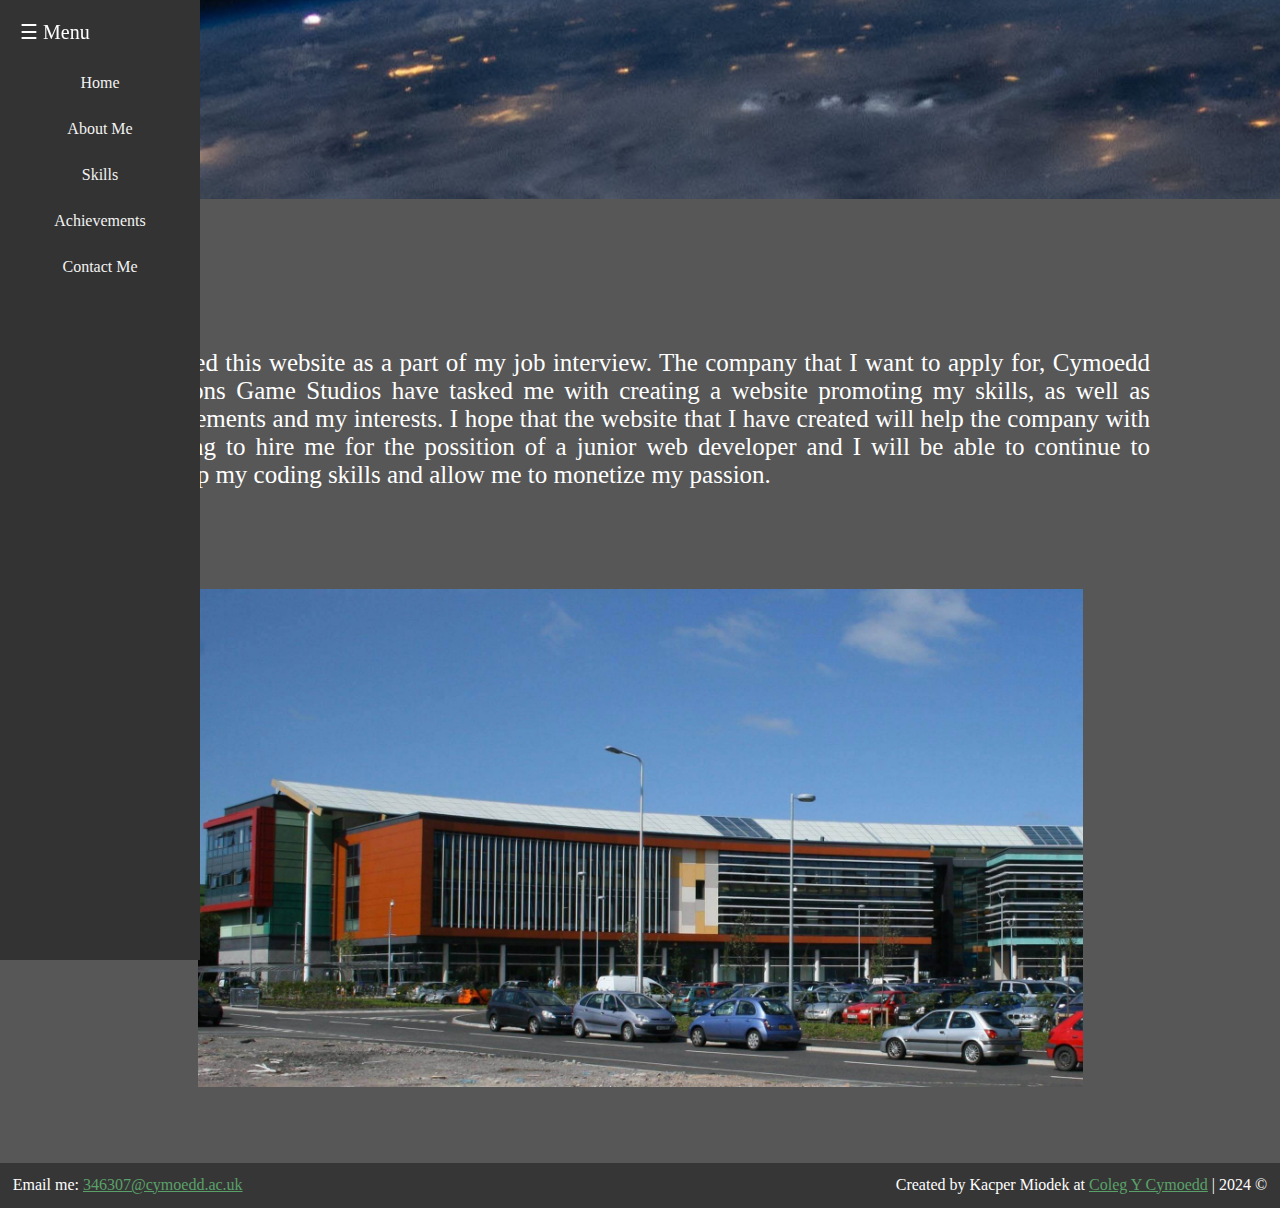
<file: index.html>
<!DOCTYPE html>

<html>

<head>
<link rel="icon" type="image/png" href="images/logo.png"/>
<title> Home </title>
<link rel="stylesheet" href="./style.css">
<meta name="viewport" content="width=device-width, initial-scale=1.0">
<style>
	.header{
		background-image: url("images/home/home_banner.jpg");
	}

	p{
		margin-left: 80px;
		margin-right: 80px;
		margin-top: 100px;
		margin-bottom: 100px;
	}
	 </style>
</head>


<body>

<div class="header">
	<h1> Home </h1> 
 </div>
			<!--Links for the navigation bar-->
 <div class="menu-btn" onclick="toggleNav()">☰ Menu</div>
 <nav id="sidebar">
	 <a href="index.html"> Home </a>
	 <a href="aboutme.html"> About Me </a>
	 <a href="skills.html"> Skills </a>
	 <a href="achievements.html"> Achievements </a>
	 <a href="contact.html"> Contact Me </a>
 </nav>
 			<!--Body content-->
<div class="main">

	<p>I created this website as a part of my job interview. The company that I want to apply for, Cymoedd Creations Game Studios have tasked me with creating a website
		promoting my skills, as well as achievements and my interests. I hope that the website that I have created will help the company with deciding to hire me for the possition
		of a junior web developer and I will be able to continue to develop my coding skills and allow me to monetize my passion. </p>

	<img src="images/home/CyC.jpg" alt="Image showing Coleg y Cymoedd Nantgarw campus" class="center">
</div>
			<!--Code for the footer-->
<div class="footer">
	<div class="right">
		Created by Kacper Miodek at <a href="https://www.cymoedd.ac.uk/" target="_blank" rel="noopener noreferrer"> Coleg Y Cymoedd</a> | 2024 ©
	</div>

	<div class="contact">
		Email me: <a href="mailto:346307@cymoedd.ac.uk">346307@cymoedd.ac.uk</a>
	</div>
</div>
			<!--JavaScript code for the navigation bar-->
<script>
	function toggleNav() {
		const sidebar = document.getElementById('sidebar');
		sidebar.style.width = sidebar.style.width === '200px' ? '0' : '200px';
	}
</script>

</body>
</html>
</file>
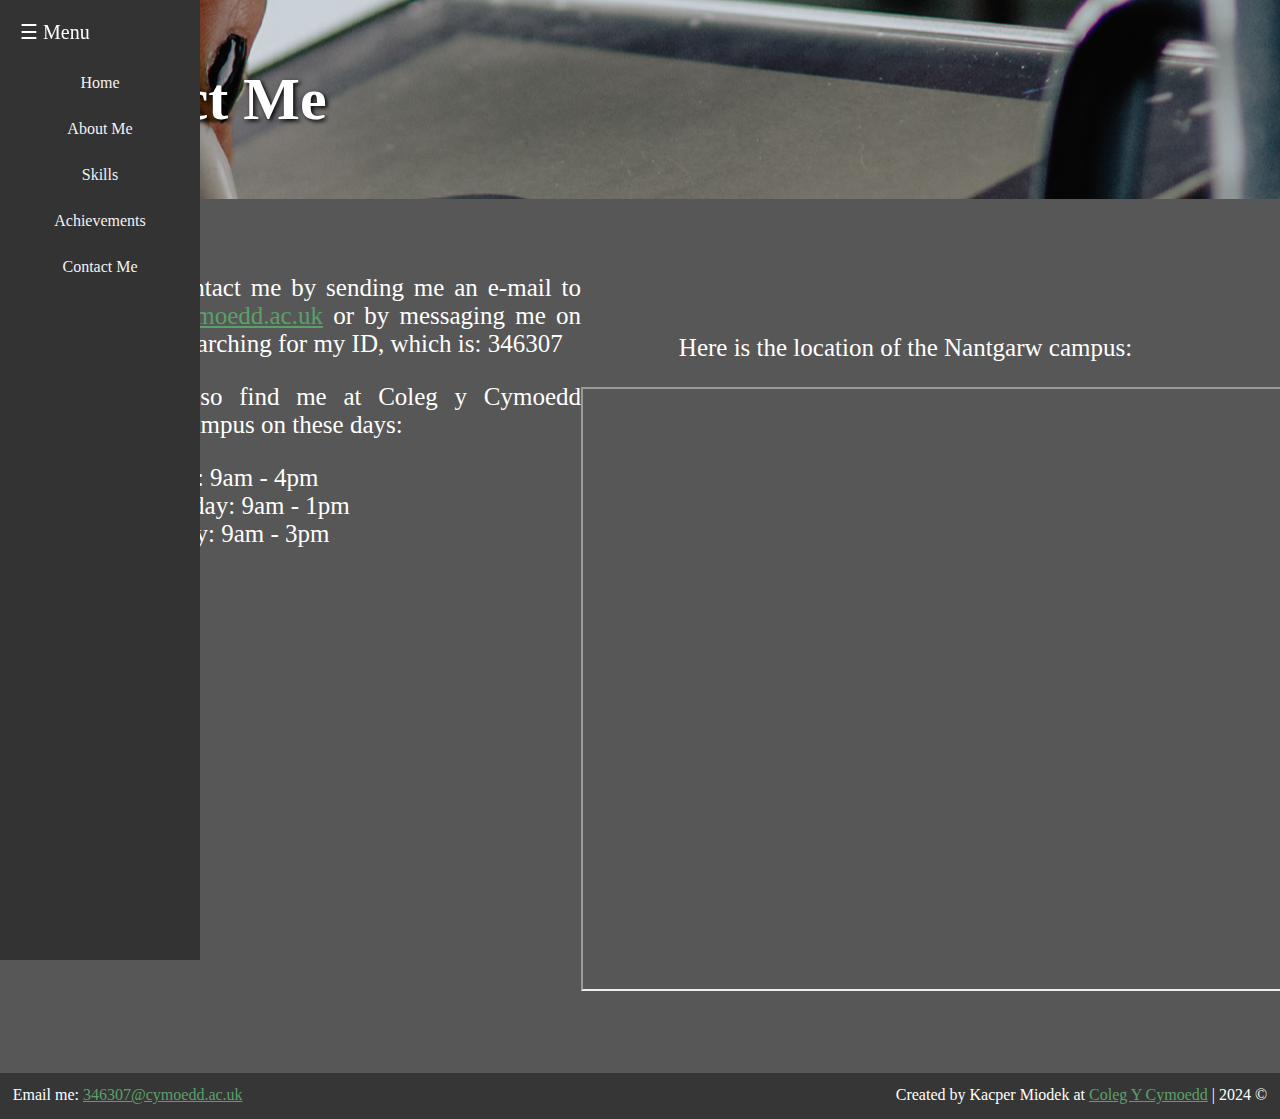
<file: contact.html>
<!DOCTYPE html>

<html>

<head>
<link rel="icon" type="image/png" href="images/logo.png"/>
<title> Contact Me </title>
<link rel="stylesheet" href="style.css">
<meta name="viewport" content="width=device-width, initial-scale=1.0">
<style>
	.header{
		background-image: url("images/contact/contact_banner.jpg");
	}
	</style>

</head>


<body>

<div class="header">
	<h1> Contact Me </h1> 
 </div>

 <div class="menu-btn" onclick="toggleNav()">☰ Menu</div>
 <nav id="sidebar">
	<a href="index.html"> Home </a>
	<a href="aboutme.html"> About Me </a>
	<a href="skills.html"> Skills </a>
	<a href="achievements.html"> Achievements </a>
	<a href="contact.html"> Contact Me </a>
 </nav>

<div class="main">
			<!--Left side of body containing contact information-->
	<div class="mainleft">
		<p>You can contact me by sending me an e-mail to <a href="mailto:346307@cymoedd.ac.uk">346307@cymoedd.ac.uk</a> or by messaging me on Teams by searching for my ID, which is: 346307</p>
		<p>You can also find me at Coleg y Cymoedd Nantgarw campus on these days:</p>
		<ul>
			<li>Monday: 9am - 4pm</li>
			<li>Wednesday: 9am - 1pm</li>
			<li>Thursday: 9am - 3pm</li>
		</ul>
	</div>
			<!--Right side of body containing an embeded map-->
	<div class="mainright">
		<p>Here is the location of the Nantgarw campus:</p>
		<iframe src="https://www.google.com/maps/embed?pb=!1m18!1m12!1m3!1d2480.2649302740065!2d-3.2777557229995455!3d51.563376606612124!2m3!1f0!2f0!3f0!3m2!1i1024!2i768!4f13.1!3m3!1m2!1s0x486e198d8fef69f1%3A0x21a2bee6ef80ccd9!2sColeg%20y%20Cymoedd%20Nantgarw%20Campus!5e0!3m2!1sen!2suk!4v1707326130299!5m2!1sen!2suk" width="800" height="600" style="border:1;" allowfullscreen="" loading="lazy" referrerpolicy="no-referrer-when-downgrade"></iframe>
	</div>

</div>

<div class="footer">
	<div class="right">
		Created by Kacper Miodek at <a href="https://www.cymoedd.ac.uk/" target="_blank" rel="noopener noreferrer"> Coleg Y Cymoedd</a> | 2024 ©
	</div>

	<div class="contact">
		Email me: <a href="mailto:346307@cymoedd.ac.uk">346307@cymoedd.ac.uk</a>
	</div>
</div>

<script>
	function toggleNav() {
		const sidebar = document.getElementById('sidebar');
		sidebar.style.width = sidebar.style.width === '200px' ? '0' : '200px';
	}
</script>

</body>
</html>
</file>
<file: style.css>
/*Colour and margins of the main body*/
html, body {
	background-color:#575757;
	margin: 0px;
  min-height: 100vh;
  display: flex;
  flex-direction: column;
	
}

/*Link colour*/
a {
  color: rgb(90, 161, 105);
}

/*Core design of headers*/
.header {
  border-bottom: 15px;
  border-bottom-color:white;
  font-size: 30px;
  font-family: "Bahnschrift";
  color: white;
  background-position: center;
  padding-bottom: 25px;
  padding-top: 25px;
  padding-left: 25px;
  background-attachment: scroll;
  text-shadow: 2px 2px 4px #000000;
}

/*Content alignment*/
.main {
  font-family: "Bahnschrift";
  font-size: 25px;
  color: white;
  padding: 50px;
  text-align: justify;
  margin-bottom: 2%;
}

/*Size of text section on some pages*/
.mainleft {
  max-width: 43%;
  margin-left: 2%;
  float: left;
  margin-bottom: 2%;
}
.mainright {
  max-width: 55%;
  float: right;
  text-align: center;
  margin-top: 60px;
}

/*Footer*/
.footer {
  font-family: Bahnschrift;
  position: relative;
  left: 0;
  bottom: 0;
  width: 98%;
  height: 20px;
  background-color: rgb(54, 54, 54);
  color: white;
  padding: 1% 1%;
  margin-top: auto;
}

/*Right side of the footer*/
.right {
  float: right;
}

/*Left side of the footer*/
.contact{
  float: left;
}
/*Stylesheet for the navigation bar*/
nav {
  background-color: #333;
  overflow: hidden;
  width: 200px;
  height: 100vh;
  position: fixed;
  transition: 0.5s;
  padding-top: 60px;
  font-family: Bahnschrift;
}
nav a {
  float: none;
  display: block;
  color: #f2f2f2;
  text-align: center;
  padding: 14px 16px;
  text-decoration: none;
  font-family: Bahnschrift;
}
nav a:hover {
  background-color: #ddd;
  color: black;
}
.menu-btn {
  font-size: 20px;
  cursor: pointer;
  position: fixed;
  top: 20px;
  left: 20px;
  z-index: 2;
  color: white;
  font-family: Bahnschrift;
}
/*To align the image on the home page*/
.center {
  display: block;
  margin-left: auto;
  margin-right: auto;
  width: 75%;
}
</file>
